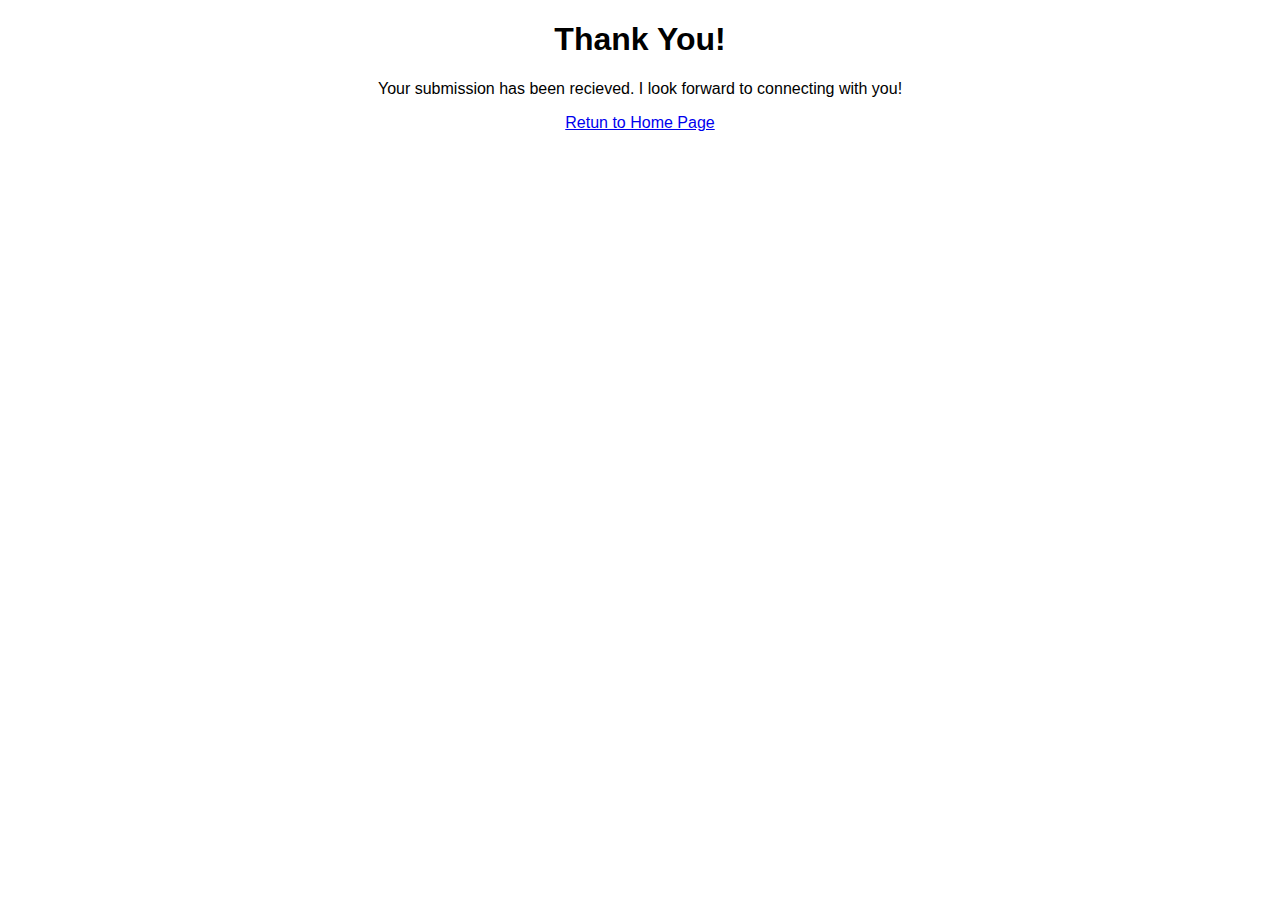
<file: success.html>
<!DOCTYPE html>
<html lang="en">
<head>
    <meta charset="UTF-8">
    <meta name="viewport" content="width=device-width, initial-scale=1.0">
    <title>Success HTML</title>
    <link rel="stylesheet" href="success.css">
</head>
<body>
    <h1>Thank You!</h1>
    <p> Your submission has been recieved. I look forward to connecting with you!</p>
    <a href="/index.html" class="home-link"> Retun to Home Page </a>
<script src="success.js"></script>
</body>
</html>
</file>
<file: success.css>
body {
    font-family: "Poppins", Arial, Helvetica, sans-serif; 
    font-size: sans-serif;
    text-align: center;
}
</file>
